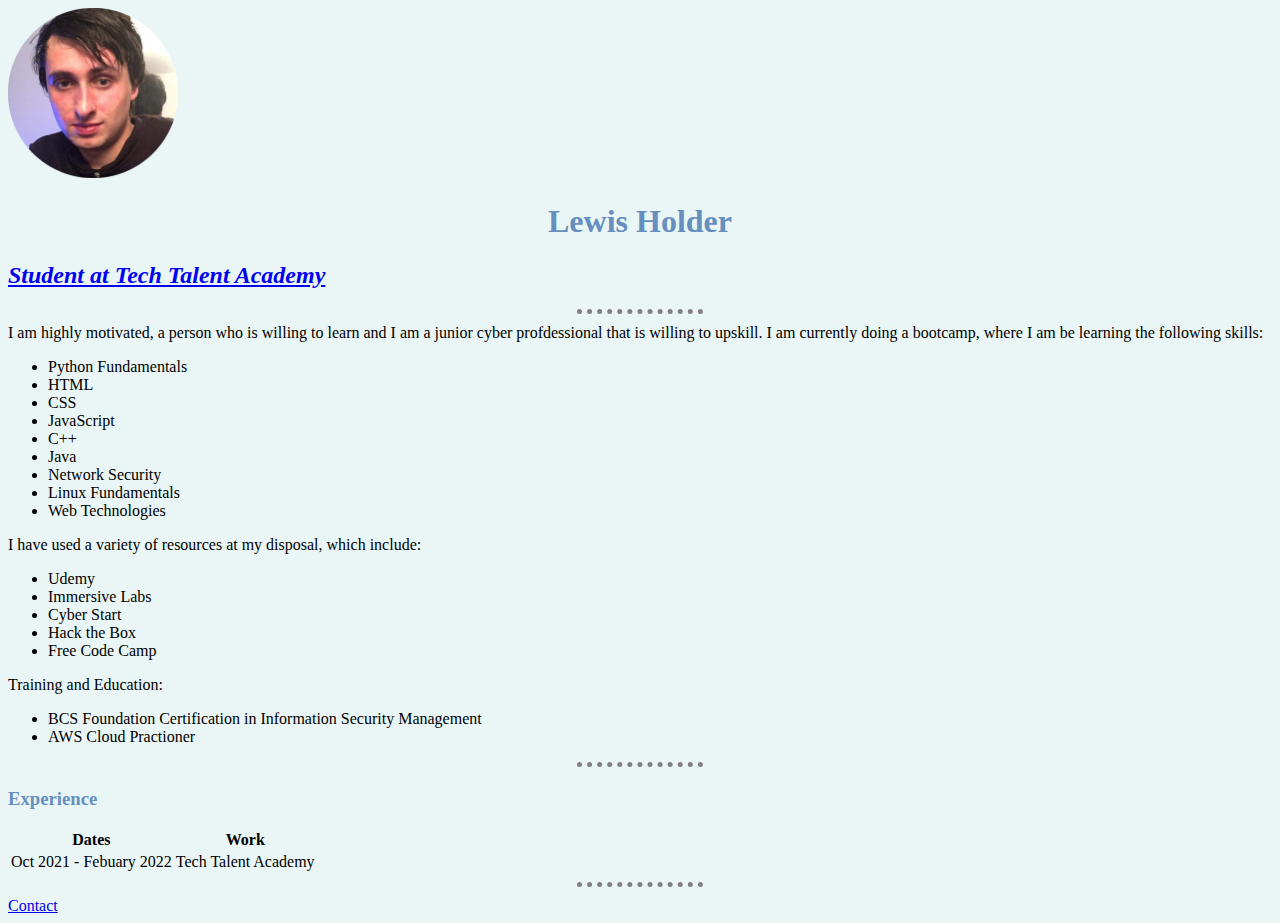
<file: index.html>
<!DOCTYPE html>
<html lang="en" dir="ltr">

<head>
  <meta charset="utf-8">
  <title>Lewis Holder</title>
  <link rel="stylesheet" href="styles.css">

</head>

<body>
  <img src="lewis.png" alt="Lewis Holder" width="170" height="170">
  <h1>
    <center>Lewis Holder</center>
  </h1>
  <p>
  <h2><em><strong><a href="https://techtalent.academy/">Student at Tech Talent Academy</a>
        <br /></em></strong></h2>
  <hr />
  I am highly motivated, a person who is willing to learn and I am a junior
  cyber profdessional that is willing to upskill. I am currently doing a
  bootcamp, where I am be learning the following skills:
  <ul>
    <li>Python Fundamentals</li>
    <li>HTML</li>
    <li>CSS</li>
    <li>JavaScript</li>
    <li>C++</li>
    <li>Java</li>
    <li>Network Security</li>
    <li>Linux Fundamentals</li>
    <li>Web Technologies</li>
  </ul>
  I have used a variety of resources at my disposal, which include:
  <ul>
    <li>Udemy</li>
    <li>Immersive Labs</li>
    <li>Cyber Start</li>
    <li>Hack the Box</li>
    <li>Free Code Camp</li>
  </ul>
  Training and Education:
  <ul>
    <li> BCS Foundation Certification in Information Security Management</li>
    <li>AWS Cloud Practioner</li>
  </ul>
  <hr />
  </p>
  <h3>Experience</h3>
  <table>
    <thead>
      <tr>
        <th>Dates</th>
        <th>Work</th>
      </tr>

    </thead>
    <tbody>

    </tbody>
    <tfoot>

    </tfoot>
    <tr>
      <td>Oct 2021 - Febuary 2022</td>
      <td>Tech Talent Academy</td>
    </tr>
  </table>
  <hr />
  <a href="contact.html">Contact</a>
</body>

</html>
</file>
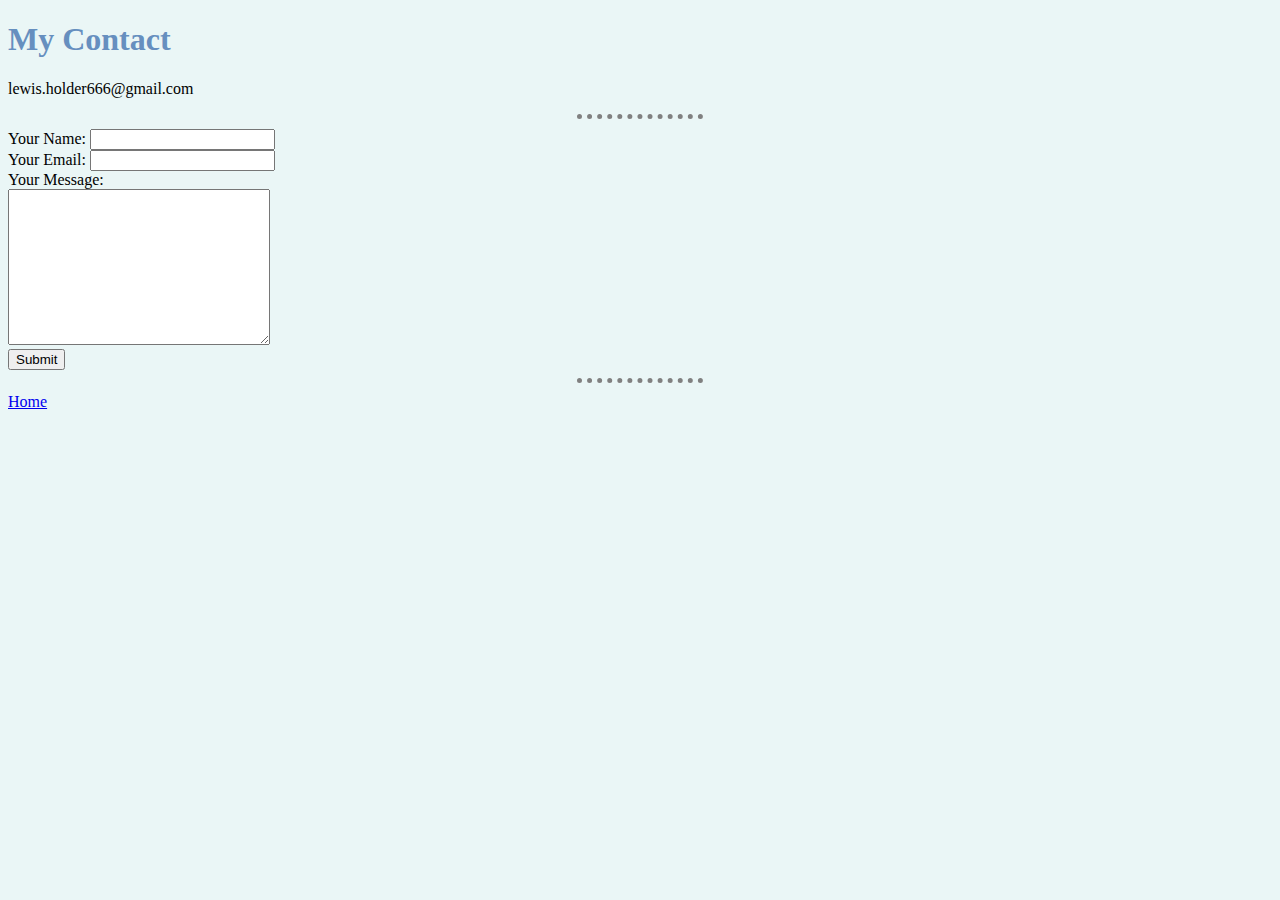
<file: contact.html>
<!DOCTYPE html>
<html lang="en" dir="ltr">

<head>
  <meta charset="utf-8">
  <title>Contact Me</title>
  <link rel="stylesheet" href="styles.css">
</head>

<body>
  <h1>My Contact</h1>
  <p>
    lewis.holder666@gmail.com
  </p>
  <hr />
  <form action="mailto:lewis.holder666@gmail.com" method="post" enctype="text/plain">
    <label>Your Name:</label>
    <input type="text" name="yourName"> <br />
    <label>Your Email:</label>
    <input type="email" name="yourEmail"> <br />
    <label>Your Message:</label> <br />
    <textarea name="yourMessage" rows="10" cols="30"></textarea> <br />
    <input type="submit" name="">
    <br />
    <hr />

  </form>
  <a href="index.html">Home</a>
</body>

</html>
</file>
<file: styles.css>
body {
  background-color: #EAF6F6;
}

h1 {
  color: #668FBF;
}

h3 {
  color: #668FBF;
}

hr {
  border-style: none;
  border-top-style: dotted;
  height: 2px;
  border-color: grey;
  border-width: 5px;
  width: 10%;
}
</file>
